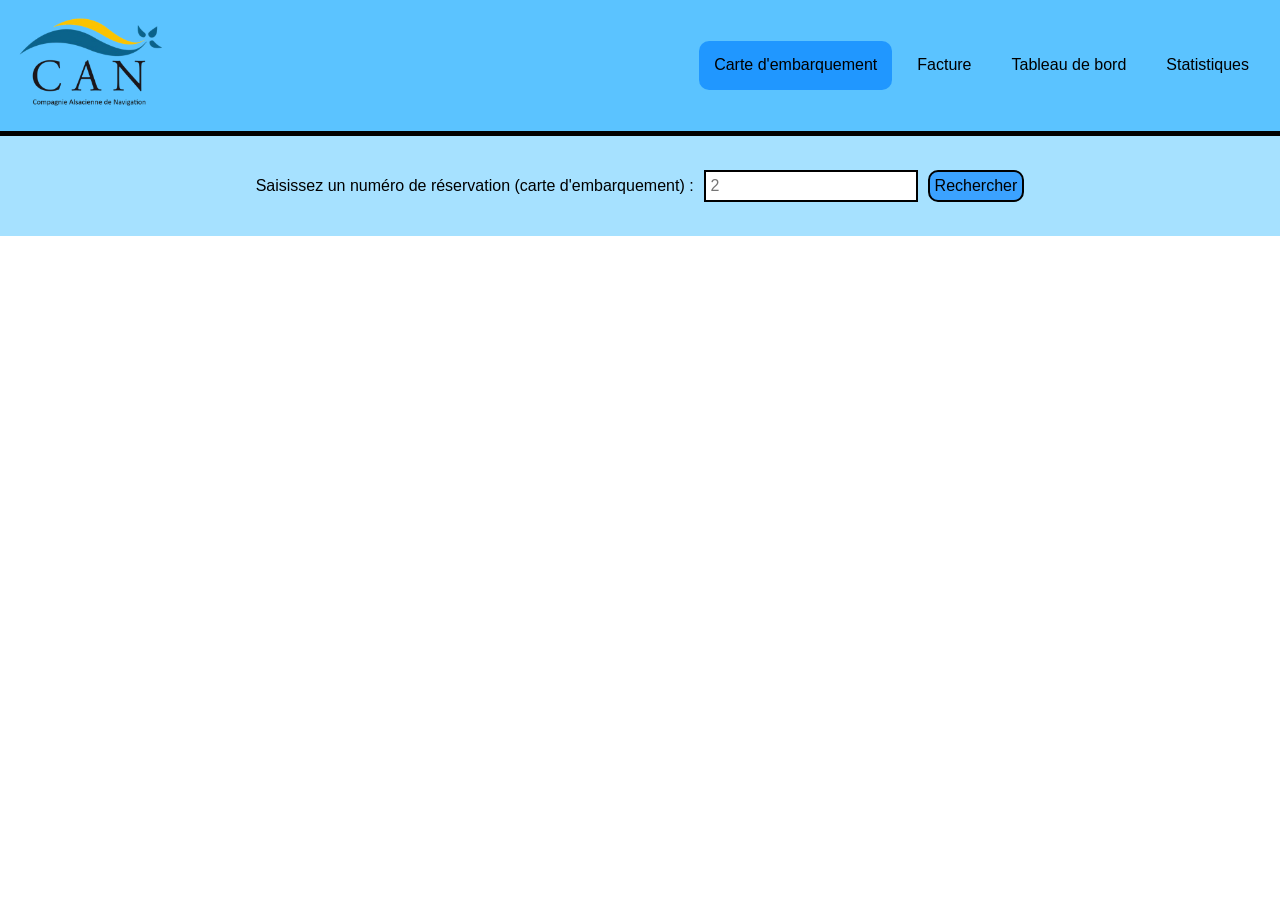
<file: Web/carte-embarquement.html>
<!DOCTYPE html>
<html lang="fr">

<head>
    <meta charset="UTF-8">
    <meta name="viewport" content="width=device-width, initial-scale=1.0">
    <title>CAN | Carte d'embarquement</title>
    <link rel="shortcut icon" href="./img/CAN.png">
    <link rel="stylesheet" href="./css/navigation.css">
    <link rel="stylesheet" href="css/normalize.css" />
    <link rel="stylesheet" href="css/embarquement.css">
</head>

<body>
    <header class="menu">
        <a href="./index.html"><img src="./img/CAN.png" alt="logo de la CAN"></a>
        <nav>
            <a class="active" href="./carte-embarquement.html">Carte d'embarquement</a>
            <a href="./facture.html">Facture</a>
            <a href="./dashboard.html">Tableau de bord</a>
            <a href="./stats.html">Statistiques</a>
        </nav>
    </header>

    <main>
        <section>
            <form class="formulaire-carte">
                <label for="reservationId">Saisissez un numéro de réservation (carte d'embarquement) : </label>
                <input type="text" name="idReservation" id="reservationId" placeholder="2" required>
                <button id="rechercher">Rechercher</button>
            </form>
        </section>
        <section class="cartes-embarquement">
            <h2>Passager(s)</h2>
            <article class="passager">
                <button class="btn" id="passagerPrecedent"><< Précédent</button>
                        <div class="carte">
                            <div class="gauche">
                                <img class="image-carte" src="./img/CAN.png" alt="Logo de la CAN (compagnie alsacienne de navigation)">
                                <div class="nom">
                                    <span class="gras">Nom</span>
                                    <p id="nom"></p>
                                    <span class="gras">Prénom</span>
                                    <p id="prenom"></p>
                                    <span class="gras">Catégorie</span>
                                    <p id="categorie"></p>
                                    <span class="gras">Prix</span>
                                    <p id="prix"></p>
                                </div>
                            </div>
                            <div class="droite">
                                <h2>Carte d'embarquement (passager)</h2>
                                <div class="info-generales">
                                    <span class="gras">Réservation n°</span>
                                    <p id="reservationIdPassager"></p>
                                    <span class="gras">Nom</span>
                                    <p id="nomFamille"></p>
                                    <span class="gras">Gare de départ</span>
                                    <p id="gareDepart"></p>
                                    <span class="gras">Gare d'arrivée</span>
                                    <p id="gareArrivee"></p>
                                    <span class="gras">Date</span>
                                    <p id="date"></p>
                                    <span class="gras">Heure</span>
                                    <p id="heureDepart"></p>
                                    <span class="gras">Bateau</span>
                                    <p id="bateau"></p>
                                </div>
                            </div>
                        </div>
                <button class="btn" id="passagerSuivant">Suivant >></button>
            </article>
            <h2>Véhicule(s)</h2>
            <article class="vehicule">
                <button id="vehiculePrecedent">
                    << Précédent</button>
                        <div class="carte">
                            <div class="gauche">
                                <img class="image-carte" src="./img/CAN.png" alt="Logo de la CAN (compagnie alsacienne de navigation)">
                                <div class="nom">
                                    <span class="gras">Catégorie</span>
                                    <p id="libelleVehicule"></p>
                                    <span class="gras">Nombre</span>
                                    <p id="nombreVehicule"></p>
                                    <span class="gras">Prix</span>
                                    <p id="prixVehicule"></p>
                                </div>
                            </div>
                            <div class="droite">
                                <h2>Carte d'embarquement (véhicule)</h2>
                                <div class="info-generales">
                                    <span class="gras">Réservation n°</span>
                                    <p id="reservationIdVehicule"></p>
                                    <span class="gras">Nom</span>
                                    <p id="nomFamilleVehicule"></p>
                                    <span class="gras">Gare de départ</span>
                                    <p id="gareDepartVehicule"></p>
                                    <span class="gras">Gare d'arrivée</span>
                                    <p id="gareArriveeVehicule"></p>
                                    <span class="gras">Date</span>
                                    <p id="dateVehicule"></p>
                                    <span class="gras">Heure</span>
                                    <p id="heureDepartVehicule"></p>
                                    <span class="gras">Bateau</span>
                                    <p id="bateauVehicule"></p>
                                </div>
                            </div>
                        </div>
                        <button id="vehiculeSuivant">Suivant >></button>
            </article>
        </section>
    </main>

    <script src="./js/carte.js"></script>
</body>

</html>
</file>
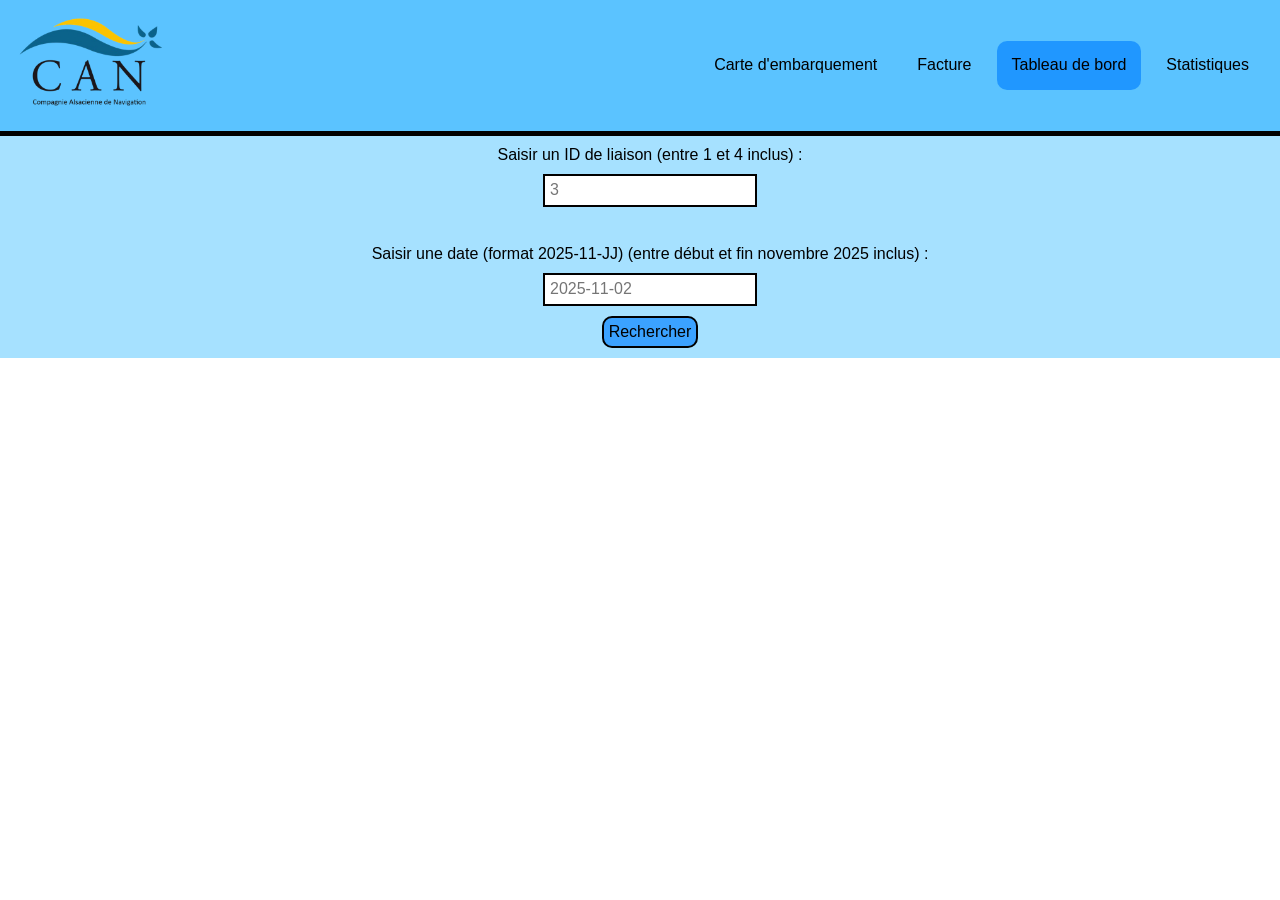
<file: Web/dashboard.html>
<!DOCTYPE html>
<html lang="fr">
<head>
    <meta charset="UTF-8">
    <meta name="viewport" content="width=device-width, initial-scale=1.0">
    <title>CAN | Tableau de bord</title>
    <link rel="shortcut icon" href="./img/CAN.png">
    <link rel="stylesheet" href="./css/navigation.css">
    <link rel="stylesheet" href="css/normalize.css" />
    <link rel="stylesheet" href="css/dashboard.css">
</head>
<body>
    <header class="menu">
        <a href="./index.html"><img src="./img/CAN.png" alt="logo de la CAN"></a>
        <nav>
            <a href="./carte-embarquement.html">Carte d'embarquement</a>
			<a href="./facture.html">Facture</a>
			<a class="active" href="./dashboard.html">Tableau de bord</a>
			<a href="./stats.html">Statistiques</a>
        </nav>
    </header>
    <main>
        <section>
            <form class="formulaire-liaison">
                <label for="liaisonId">Saisir un ID de liaison (entre 1 et 4 inclus) : </label>
                <input type="text" name="liaisonId" id="liaisonId" placeholder="3" required> <br>
                <label for="date">Saisir une date (format 2025-11-JJ) (entre début et fin novembre 2025 inclus) : </label>
                <input type="text" name="date" id="date" placeholder="2025-11-02" required>
                <button id="rechercher">Rechercher</button>
            </form>
        </section>
        <section id="tableauDeBord">

        </section>
    </main>

    <script src="js/dashboard.js"></script>
</body>
</html>
</file>
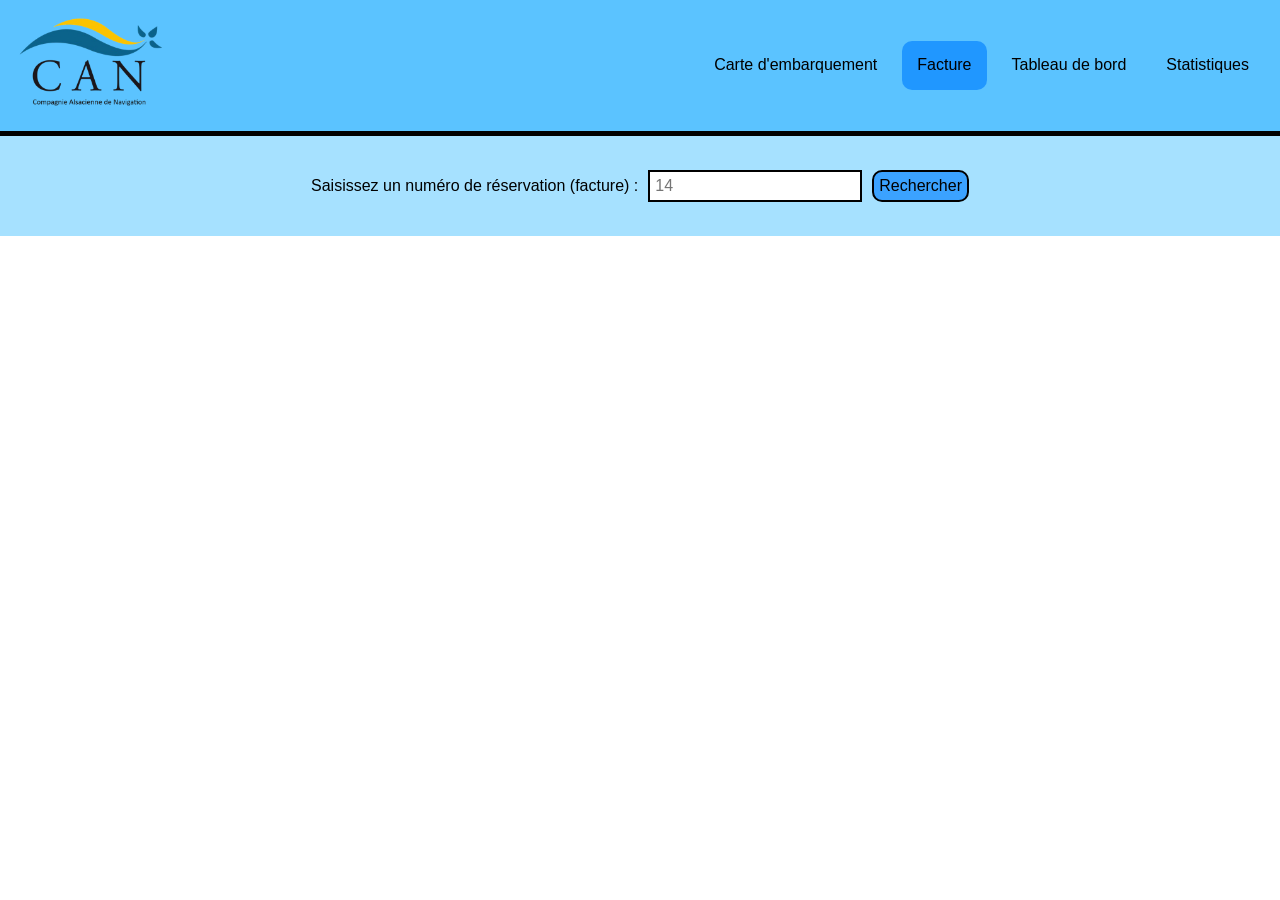
<file: Web/facture.html>
<!DOCTYPE html>
<html lang="fr">

<head>
    <meta charset="UTF-8">
    <meta name="viewport" content="width=device-width, initial-scale=1.0">
    <title>CAN | Facture</title>
    <link rel="shortcut icon" href="./img/CAN.png">
    <link rel="stylesheet" href="css/normalize.css" />
    <link rel="stylesheet" href="./css/navigation.css">
    <link rel="stylesheet" href="./css/facture.css">
</head>

<body>
    <header class="menu">
        <a href="./index.html"><img src="./img/CAN.png" alt="logo de la CAN"></a>
        <nav>
            <a href="./carte-embarquement.html">Carte d'embarquement</a>
            <a class="active" href="./facture.html">Facture</a>
            <a href="./dashboard.html">Tableau de bord</a>
            <a href="./stats.html">Statistiques</a>
        </nav>
    </header>

    <main>
        <section>
            <form class="formulaire-carte">
                <label for="reservationId">Saisissez un numéro de réservation (facture) : </label>
                <input type="text" name="idReservation" id="reservationId" placeholder="14" required>
                <button id="rechercher">Rechercher</button>
            </form>
        </section>

        <section class="facture">
            <header class="tete-facture">
                <img src="./img/CAN.png" alt="Logo de la CAN (compagnie alsacienne de navigation)">
                <h1>Facture</h1>
            </header>
            <p id="villeDate"></p>

            <p>
                <span class="gras">N° de réservation : </span>
                <span id="reservationIdFacture"></span>
            </p>
            
            <p>
                <span class="gras">Nom de réservation : </span>
                <span id="nom"></span>
            </p>

            <p>
                <span class="gras">Traversée : </span>
                <span id="traversee"></span>
            </p>

            <p>
                <span class="gras">Date : </span>
                <span id="date"></span>
            </p>
            <p>
                <span class="gras">Heure de départ : </span>
                <span id="heureDepart"></span>
            </p>
            <p>
                <span class="gras">Bateau : </span>
                <span id="bateau"></span>
            </p>

            <p><span class="gras">Les passagers</span></p>
            <table id="passagers">
                <thead>
                    <tr>
                        <th>Catégorie</th>
                        <th>Nombre</th>
                        <th>Prix unitaire</th>
                        <th>Prix ligne</th>
                    </tr>
                </thead>
                <tbody>
                    <tr>
                        <td>Adulte 26 ans et plus</td>
                        <td id="nbAdulte"></td>
                        <td id="tarifAdulte"></td>
                        <td id="totalAdulte"></td>
                    </tr>
                    <tr>
                        <td>Jeune 18 à 25 ans inclus</td>
                        <td id="nbJeune"></td>
                        <td id="tarifJeune"></td>
                        <td id="totalJeune"></td>
                    </tr>
                    <tr>
                        <td>Enfant 4 à 17 inclus</td>
                        <td id="nbEnfant"></td>
                        <td id="tarifEnfant"></td>
                        <td id="totalEnfant"></td>
                    </tr>
                    <tr>
                        <td>Bébé moins de 4 ans</td>
                        <td id="nbBebe"></td>
                        <td id="tarifBebe"></td>
                        <td id="totalBebe"></td>
                    </tr>
                    <tr>
                        <td>Animal de compagnie</td>
                        <td id="nbAnimalCie"></td>
                        <td id="tarifAnimalCie"></td>
                        <td id="totalAnimalCie"></td>
                    </tr>
                </tbody>
            </table>

            <p class="droite gras" id="sousTotalPassager"></p>

            <p><span class="gras">Les véhicules</span></p>
            <table id="vehicules">
            </table>
            <p class="droite gras" id="sousTotalVehicule"></p>

            <p class="droite gras" id="total"></p>

        </section>
    </main>

    <script src="./js/facture.js"></script>
</body>

</html>
</file>
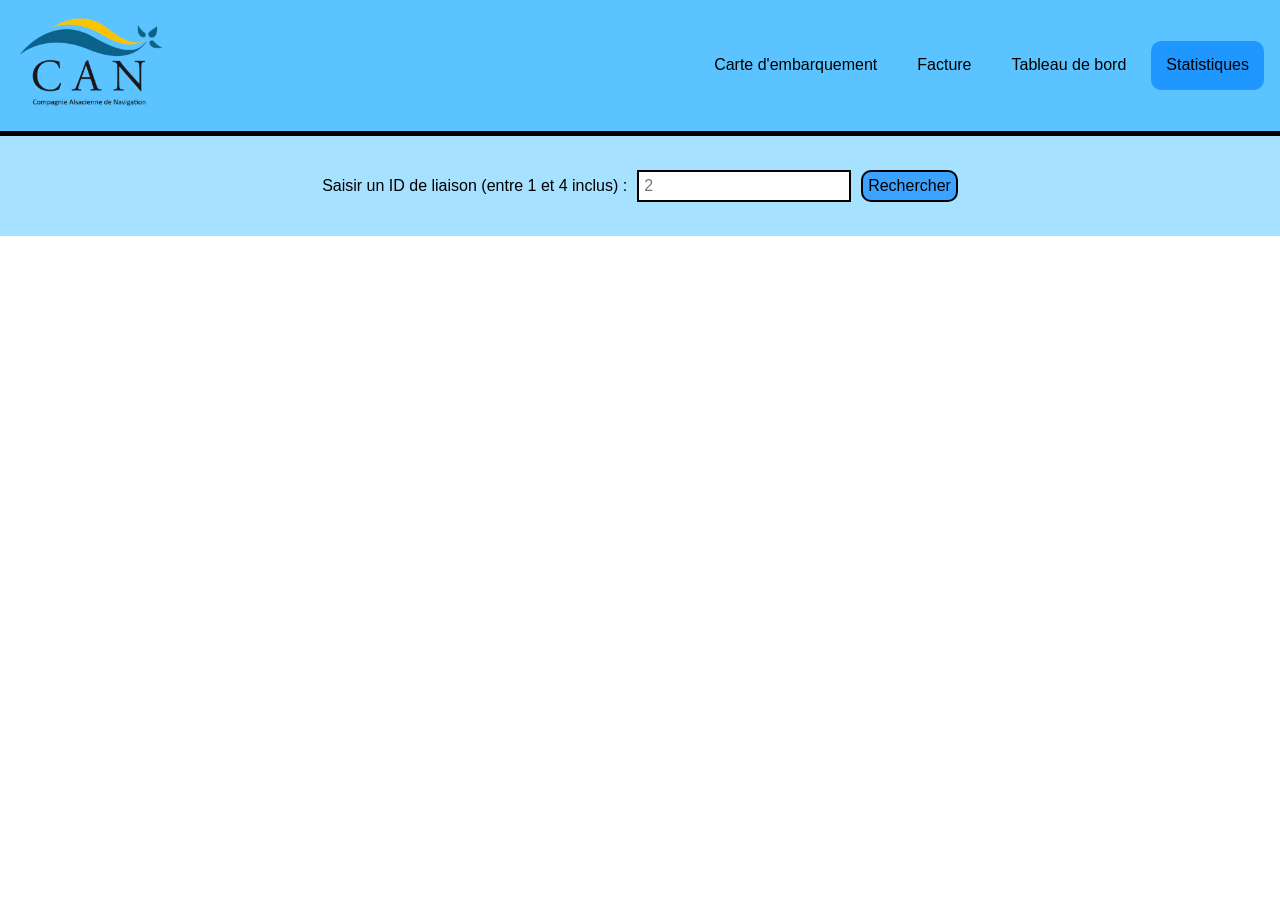
<file: Web/stats.html>
<!DOCTYPE html>
<html lang="fr">

<head>
    <meta charset="UTF-8">
    <meta name="viewport" content="width=device-width, initial-scale=1.0">
    <title>CAN | Statistiques</title>
    <link rel="shortcut icon" href="./img/CAN.png">
    <link rel="stylesheet" href="./css/navigation.css">
    <link rel="stylesheet" href="css/normalize.css" />
    <link rel="stylesheet" href="css/stats.css">
</head>

<body>
    <header class="menu">
        <a href="./index.html"><img src="./img/CAN.png" alt="logo de la CAN"></a>
        <nav>
            <a href="./carte-embarquement.html">Carte d'embarquement</a>
            <a href="./facture.html">Facture</a>
            <a href="./dashboard.html">Tableau de bord</a>
            <a class="active" href="./stats.html">Statistiques</a>
        </nav>
    </header>
    <main>
        <section>
            <form class="formulaire-liaison">
                <label for="liaisonId">Saisir un ID de liaison (entre 1 et 4 inclus) : </label>
                <input type="text" name="liaisonId" id="liaisonId" placeholder="2" required>
                <button id="rechercher">Rechercher</button>
            </form>
        </section>
        <section id="stats">
            
        </section>
    </main>
    <script src="js/stats.js"></script>
</body>

</html>
</file>
<file: Web/css/navigation.css>
.menu {
    display: flex;
    align-items: center;
    justify-content: space-between;
    padding: 1rem;
    background: #00a2ffa4;
}

.menu img {
    width: 150px;
    height: auto;
}

.menu nav {
    display: flex;
    gap: 10px;
}

.menu nav a {
    padding: 15px;
    text-decoration: none;
    color: black;
    border-radius: 10px;
}

.menu nav a.active {
    background-color: #0080ffa4;
}
</file>
<file: Web/css/embarquement.css>
.formulaire-carte{
    width: 100vw;
    display: flex;
    justify-content: center;
    align-items: center;
    gap: 10px;
    background-color: #90daffcb;
    height: 100px;
    border-top: 5px solid black;
}

.formulaire-carte input {
    padding: 5px;
    border: 2px solid black;
}

.formulaire-carte button {
   background: #0080ffa4;
   border: 2px solid black;
   border-radius: 10px;
   cursor: pointer;
   padding: 5px;
}

article button {
    background-color: #00ffaa;
    height: 100px;
    transition: .3s ease all;
    cursor: pointer;
    margin: 90px;
    border: 5px solid black;
    border-radius: 30px;
}

article button:disabled{
    background: red;
    color: gray;
    cursor:not-allowed;
}

.cartes-embarquement { /* La section qui contient les cartes d'embarquements */
    display: flex;
    flex-direction: column;
}

.passager {
    display: flex;
    justify-content: center;
    align-items: center;
}

.carte{ /* La carte d'embarquement */
    display: flex;
    align-items: center;
    background: #005effc4;
    width: fit-content;
    margin: 10px auto 10px auto;
    padding: 15px;
    border-radius: 10px;
    gap: 10px;
}

.carte p {
    padding: 5px;
    background-color: #fff;
    border-radius: 10px;
}

.carte-embarquement > div > img {
    width: 150px;
    height: auto;
}

.image-carte {
    width: 250px;
    border-radius: 10px;
    border: 2px solid black;
    height: auto;
}

.gras {
    font-weight: bold;
}

.vehicule {
    display: flex;
    align-items: center;
    justify-content: center;
}

@media (max-width: 480px){
    header {
        flex-direction: column;
    }
    header nav {
        flex-direction: column;
    }
    .formulaire-carte{
        flex-direction: column;
        padding: 10px;
        width: 100%;
    }
    article {
        flex-direction: column;
    }
    article button {
        margin: 10px;
    }
    .carte {
        flex-direction: column;
    }
}
</file>
<file: Web/css/dashboard.css>
.formulaire-liaison{
    width: 100vw;
    display: flex;
    align-items: center;
    flex-direction: column;
    gap: 10px;
    background-color: #90daffcb;
    border-top: 5px solid black;
    padding: 10px;
}

.formulaire-liaison input {
    padding: 5px;
    border: 2px solid black;
}

.formulaire-liaison button {
   background: #0080ffa4;
   border: 2px solid black;
   border-radius: 10px;
   cursor: pointer;
   padding: 5px;
}

article {
    display: flex;
    justify-content: center;
    gap: 30px;
    background: #6f6fff;
    padding: 10px;
    border: 3px solid black;
    margin: 10px;
}

#tableauDeBord {
    display: flex;
    flex-direction: column;
    gap: 10px;
}

.gras {
    font-weight: bold;
}

.vert {
    background: #10ff10;
}

.orange{
    background: orange;
}

.rouge {
    background: #ff4a4a;
}

.jaune {
    background: #ffffa8;
}
</file>
<file: Web/css/facture.css>
.formulaire-carte{
    width: 100vw;
    display: flex;
    justify-content: center;
    align-items: center;
    gap: 10px;
    background-color: #90daffcb;
    height: 100px;
    border-top: 5px solid black;
}

.formulaire-carte input {
    padding: 5px;
    border: 2px solid black;
}

.formulaire-carte button {
   background: #0080ffa4;
   border: 2px solid black;
   border-radius: 10px;
   cursor: pointer;
   padding: 5px;
}

.facture {
    display: flex;
    flex-direction: column;
    align-items: center;
    margin: 30px;
    padding: 10px;
    border: 5px solid #7a7aff;
    width: 50vw;
    margin: 15px auto 15px auto;
}

.facture img {
    width: 300px;
    height: auto;
}

.facture h1 {
    text-align: center;
}

.facture p {
    align-self: flex-start;
    font-size: 1.3em;
}

.gras {
    font-weight: bold;
}

table{
    border-collapse: collapse;
}

td, th {
    border: 2px solid black;
    margin: 0;
    text-align: center;
    padding: 7px;
}

th {
    background: #b4b4b4;
}

table tbody {
    border: 2px solid black;
}

.droite{
    width: 100%;
    text-align: end;
}
</file>
<file: Web/css/stats.css>
.formulaire-liaison{
    width:100vw;
    display: flex;
    justify-content: center;
    align-items: center;
    gap: 10px;
    background-color: #90daffcb;
    border-top: 5px solid black;
    height: 100px;
}

.formulaire-liaison input {
    padding: 5px;
    border: 2px solid black;
}

.formulaire-liaison button {
   background: #0080ffa4;
   border: 2px solid black;
   border-radius: 10px;
   cursor: pointer;
   padding: 5px;
}

#stats {
    display: flex;
    flex-direction: column;
    align-items: center;
    background: #7373ff;
}

.gras {
    font-weight: bold;
}
</file>
